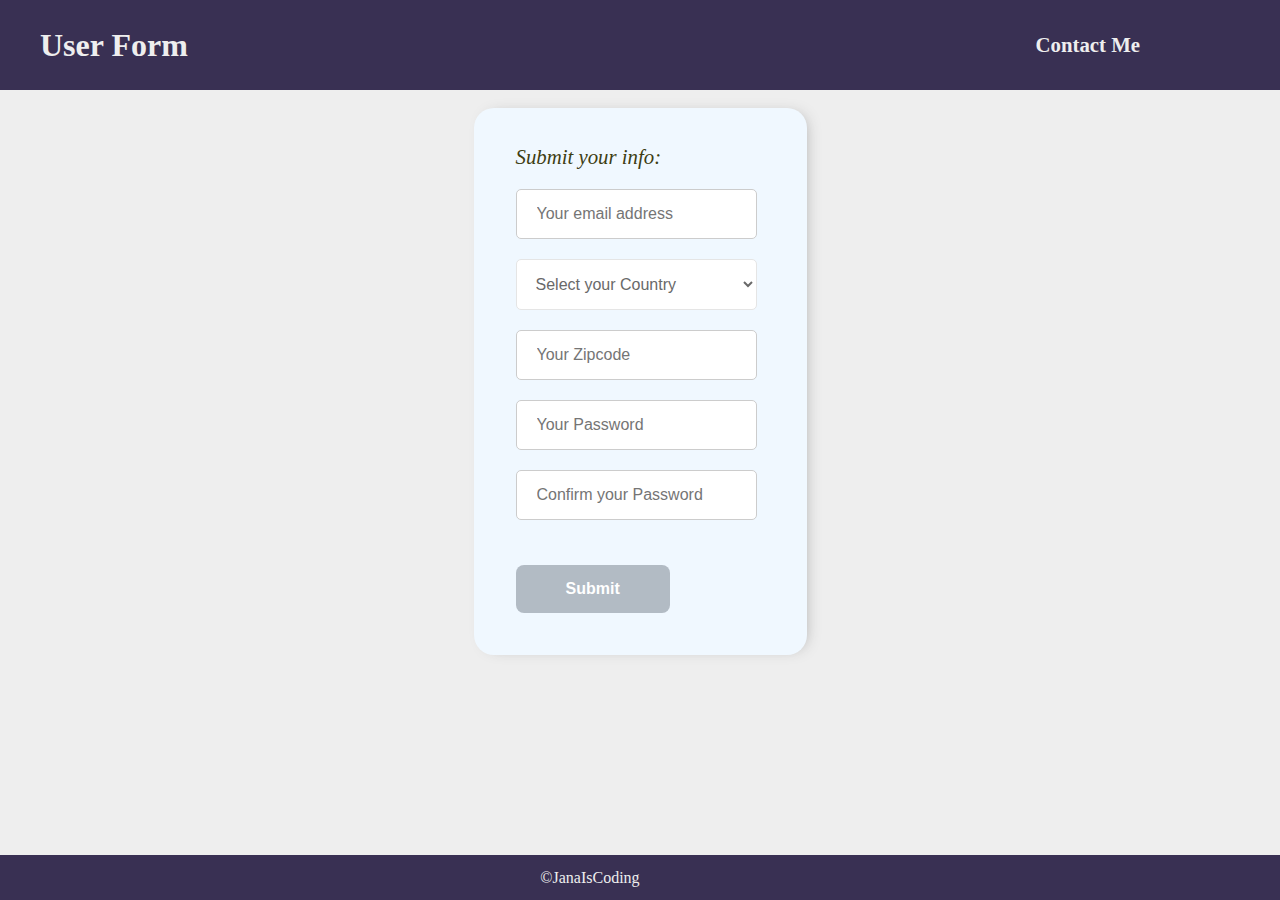
<file: index.html>
<!DOCTYPE html>
<html lang="en">
<head>
    <meta charset="UTF-8">
    <meta http-equiv="X-UA-Compatible" content="IE=edge">
    <meta name="viewport" content="width=device-width, initial-scale=1.0">
    <title>User Form</title>
    <script src="validation.js" defer></script>
    <link rel="stylesheet" href="style.css">
</head>
<body>
    <header class="header-wrapper">
        <a href="https://janaiscoding.github.io/js-form-validation/" class="logo">User Form</a>
        <a href="https://www.linkedin.com/in/jana-istrate/" class="contact-link" target="_blank">Contact Me</a>
    </header>
        <main class="form-wrapper">
            <form class="form">
                <legend>Submit your info:</legend>
                <div class="form-group">
                    <div class="separate-title">
                        <label for="email">Email</label>
                    </div>
                        <input type="text" id="email" name="email" required placeholder="Your email address">
                </div>
                <div class="form-group">
                    <div class="separate-title">
                        <label for="country">Country</label>
                    </div>
                        <select id="country" name="country">
                            <option value="default">Select your Country</option>
                            <option value="US">United States</option>
                            <option value="DE">Germany</option>
                        </select>
                </div>
                <div class="form-group">
                <div class="separate-title">
                    <label for="zip-code">Zip Code</label>
                </div>
                    <input type="number" id="zip-code" name="zip-code" required placeholder="Your Zipcode">
                    <p class = "info info-zc">Must match selected country</p>
                </div>
                <div class="form-group">
                <div class="separate-title">
                    <label for="password">Password</label>
                </div>
                    <input type="password" id="password" name="password" required placeholder="Your Password">
                    <p class = "info info-pw"></p>
                </div>
                <div class="form-group">
                <div class="separate-title">
                    <label for="password-confirm">Password Confirmation</label>
                    </div>
                    <input type="password" id="password-confirm" name="password-confirm" required placeholder="Confirm your Password">
                    <p class = "info info-pwc"></p>
                </div>
                    <div class="form-group">
                        <button type="submit" class="btn btn-primary button" id="submit">Submit</button>
                        <div class="success"></div>
                    </div>
            </form>
        </main>
     <!-- Footer section -->
     <footer class="footer">
        <a href="https://github.com/janaiscoding" class="footer-link" target="_blank">©JanaIsCoding</a>
    </footer>
</body>
</html>
</file>
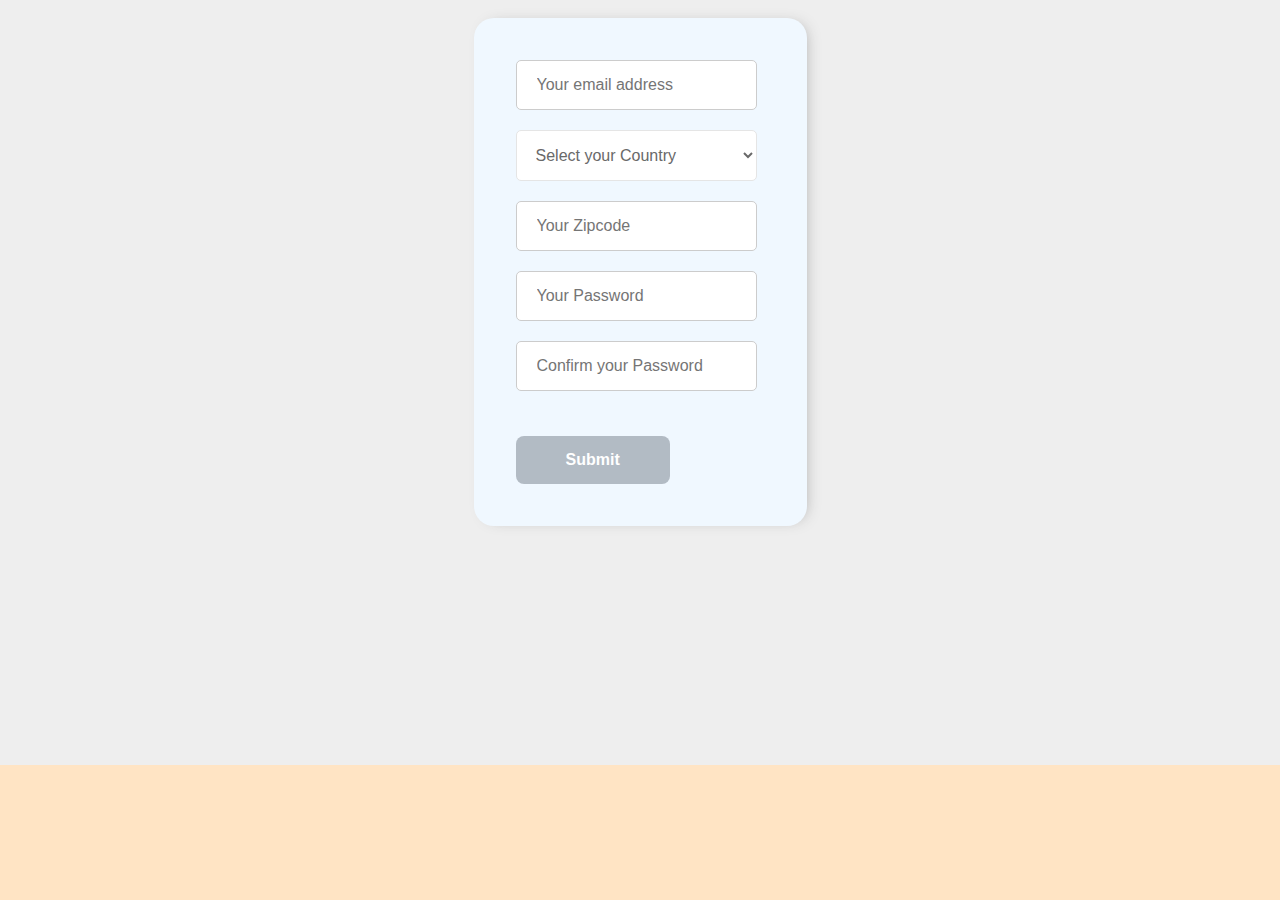
<file: user-form.html>
<!DOCTYPE html>
<html lang="en">
<head>
    <meta charset="UTF-8">
    <meta http-equiv="X-UA-Compatible" content="IE=edge">
    <meta name="viewport" content="width=device-width, initial-scale=1.0">
    <title>User Form</title>
    <script src="validation.js" defer></script>
    <link rel="stylesheet" href="style.css">
</head>
<body style="background-color: bisque;">
    <div class="form-wrapper">
        <form class="form">
            <div class="form-group">
                <div class="separate-title">
                    <label for="email">Email</label>
                </div>
                    <input type="text" id="email" name="email" required placeholder="Your email address">
            </div>
            <div class="form-group">
                <div class="separate-title">
                    <label for="country">Country</label>
                </div>
                    <select id="country" name="country">
                        <option value="default">Select your Country</option>
                        <option value="US">United States</option>
                        <option value="DE">Germany</option>
                    </select>
            </div>
            <div class="form-group">
            <div class="separate-title">
                <label for="zip-code">Zip Code</label>
            </div>
                <input type="number" id="zip-code" name="zip-code" required placeholder="Your Zipcode">
                <p class = "info info-zc">Must match selected country</p>
            </div>
            <div class="form-group">
            <div class="separate-title">
                <label for="password">Password</label>
            </div>
                <input type="password" id="password" name="password" required placeholder="Your Password">
                <p class = "info info-pw"></p>
            </div>
            <div class="form-group">
            <div class="separate-title">
                <label for="password-confirm">Password Confirmation</label>
                </div>  
                <input type="password" id="password-confirm" name="password-confirm" required placeholder="Confirm your Password">
                <p class = "info info-pwc"></p>
            </div>
                <div class="form-group">
                    <button type="submit" class="btn btn-primary button" id="submit">Submit</button>
                    <div class="success"></div>
                </div>
        </form>
    </div>
</body>
</html>
</file>
<file: style.css>
*{
    margin: 0;
    padding: 0;
    --info-color: rgb(62, 62, 19);
    --valid-color: rgb(63, 94, 15);
    --invalid-color: rgb(98, 20, 20);
    --primary-white: #EEEEEE;
    --primary-purple: #18122B;
    --purple-background: #393053;
}
body {
    background-color: bisque;
}

/* HEADER */
.header-wrapper {
    display:flex;
    height: 10vh;
    background-color: var(--purple-background);
    align-items: center;
    justify-content: space-between;
    padding: 0 40px;
    box-shadow: rgb(0 0 0 / 24%) 0px 3px 8px;
}

.logo {
    color:var(--primary-white);
    font-weight: 700;
    font-size: 2rem;
}
.contact-link,
.footer-link{
    color: var(--primary-white);
    font-weight: 700;
    font-size: 1.3rem;
    cursor: pointer;
    text-align: center;
    margin-right: 100px;
}
.footer-link{
    font-weight: 500;
    font-size: 1rem;
}
.contact-link:hover{
    border-bottom: 2px solid var(--primary-white);
}

.form-wrapper{
    display:flex;
    height: 85vh;
    justify-content: center;
    background-color: var(--primary-white)
}

.form {
    display:flex;
    flex-direction: column;
    justify-content: center; 
    background-color: aliceblue;
    text-align: left;
    box-shadow: 5px 0px 15px -7px #A7A7A7;
    height: fit-content;
    position: relative;
    top: 2vh;
    padding: 2rem;
    border-radius: 20px;
}
legend{
    color: var(--info-color);
    font-size: 1.3rem;
    font-weight: 500;
    font-style:italic;
    padding-left: 10px;
    margin-top: 5px;
    margin-bottom: 10px;
}
.info,
.success{
    display:none;
    color: var(--info-color);
    font-size: 1.2rem;
    font-weight: 400;
    font-style:italic;
    padding-left: 10px;
    margin-top: 5px;
}
.form-group {
    border-radius: 10px;
    background-color: aliceblue;
    margin: 10px;
}

.form-group .separate-title { 
    margin: 10px 0px;
    font-size: 1.3rem;
    font-weight: 500;
    color: black;
    display:none;
}
input {
    border: 1px solid #cccccc;
    border-radius: 5px;
    width: 80%;
    padding: 15px 20px;
    font-size: 16px;
    text-rendering: auto;
    writing-mode: horizontal-tb;
    letter-spacing: normal;
    word-spacing: normal;
    text-transform: none;
    text-indent: 0px;
    text-shadow: none;
    display:inline-block;
    text-align: start;
    appearance: auto;
    cursor: text;
}
input:focus {
    border-color: #3898EC;
    outline: 0;
}
.form-group select { 
    background-color: #fff;
    color: #696969;
    border: 1px solid #e5e5e5;
    padding: 15px;
    width: 97%;
    margin-bottom: 0;
    border-radius: 5px;
    outline: 0;
    font-size: 16px;
}
.button {
    font-size: 16px;
    padding: 15px 50px;
    background: #222d39;
    color: white;
    margin-top: 25px;
    display: inline-block;
    border-radius: 8px;
    border: 0;
    outline: 0;
    font-weight: 600;
    cursor: pointer;
}
.input-valid-state{
    background-color: rgba(0, 255, 9, 0.1);
    border: 1px solid #1ab947;
    color: #074e07;
}
.input-invalid-state{
    color: #550606;
    border-color: #d11818;
    border-style: solid;
    border-width: 1px;
    background-color: rgba(255, 0, 0, 0.1);
}
.input-valid-state:focus {
    border-color: #1ab947;
}
.input-invalid-state:focus{
    border-color: #d11818;
}

.submit-disabled-state{
    cursor: not-allowed;
    background: #222d394c;
}
/*footer */
.footer{ 
    display: flex;
    width: 100%;
    height: 5vh;
    background-color: var(--purple-background);
    color: var(--primary-white);
    justify-content: center;
    align-items: center;
}

/* global settings */
a,
a:visited {
    text-decoration: none;
}
li {
    list-style-type: none;
}
</file>
